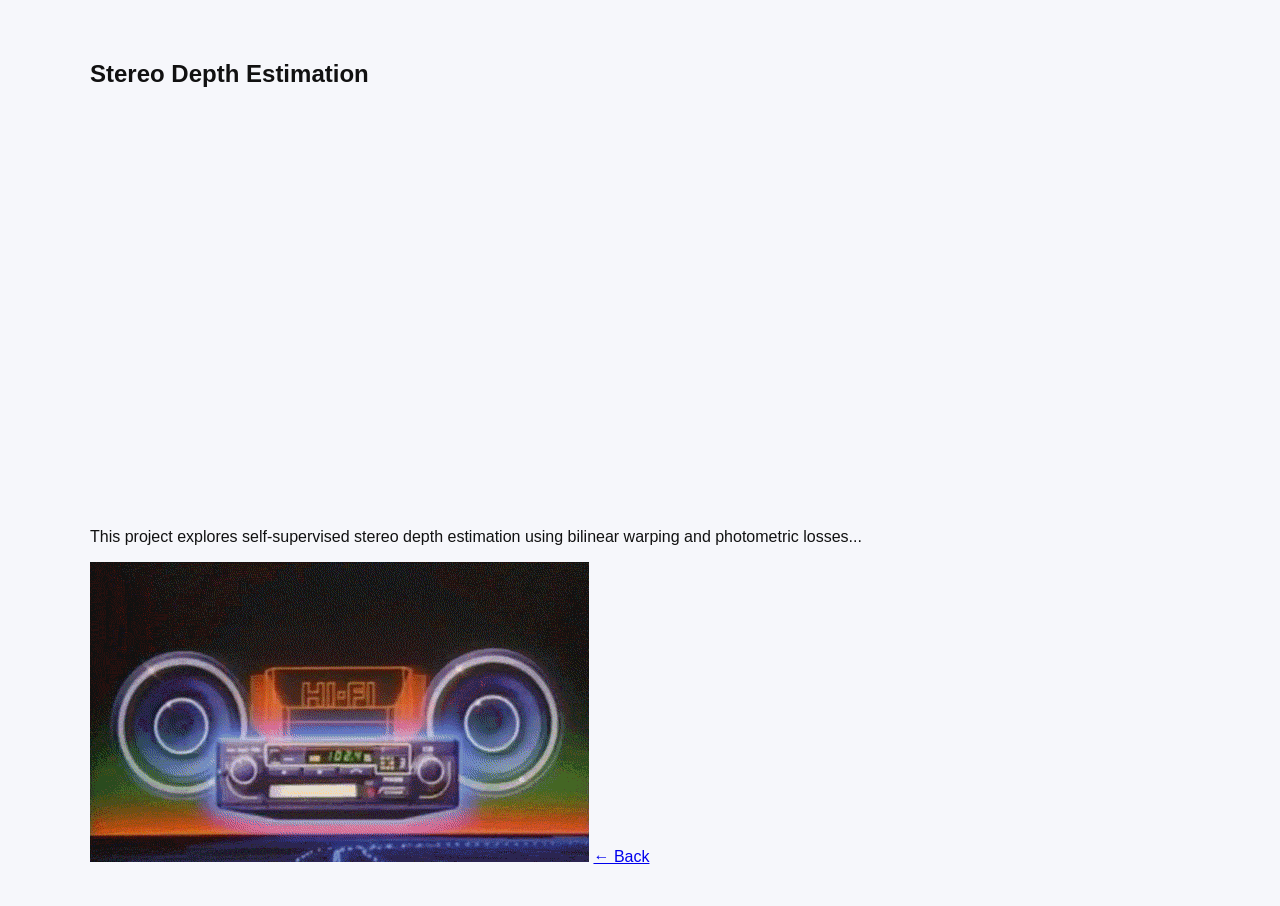
<file: projects/stereo.html>
<!DOCTYPE html>
<html>
<head>
  <title>Stereo Depth Project</title>
  <link rel="stylesheet" href="../style.css">
</head>
<body>
<section>
  <h1>Stereo Depth Estimation</h1>

  <iframe width="100%" height="400"
    src="https://www.youtube.com/embed/YOUTUBE_ID"
    frameborder="0"
    allowfullscreen>
  </iframe>

  <p>
    This project explores self-supervised stereo depth estimation using
    bilinear warping and photometric losses...
  </p>

  <img src="../assets/stereo.gif">

  <a href="../index.html">← Back</a>
</section>
</body>
</html>
</file>
<file: style.css>
:root {
  --bg: #f6f7fb;
  --text: #111;
  --card: #fff;
}

body.dark {
  --bg: #0b1020;
  --text: #e5e7eb;
  --card: #111827;
}

body {
  background: var(--bg);
  color: var(--text);
  font-family: Arial, sans-serif;
  margin: 0;
}

header {
  padding: 30px;
  text-align: center;
}

button {
  padding: 8px 12px;
  cursor: pointer;
}

section {
  padding: 40px;
  max-width: 1100px;
  margin: auto;
}

.card {
  background: var(--card);
  padding: 20px;
  border-radius: 10px;
  margin-bottom: 20px;
}

.card img {
  width: 100%;
  border-radius: 8px;
}
</file>
